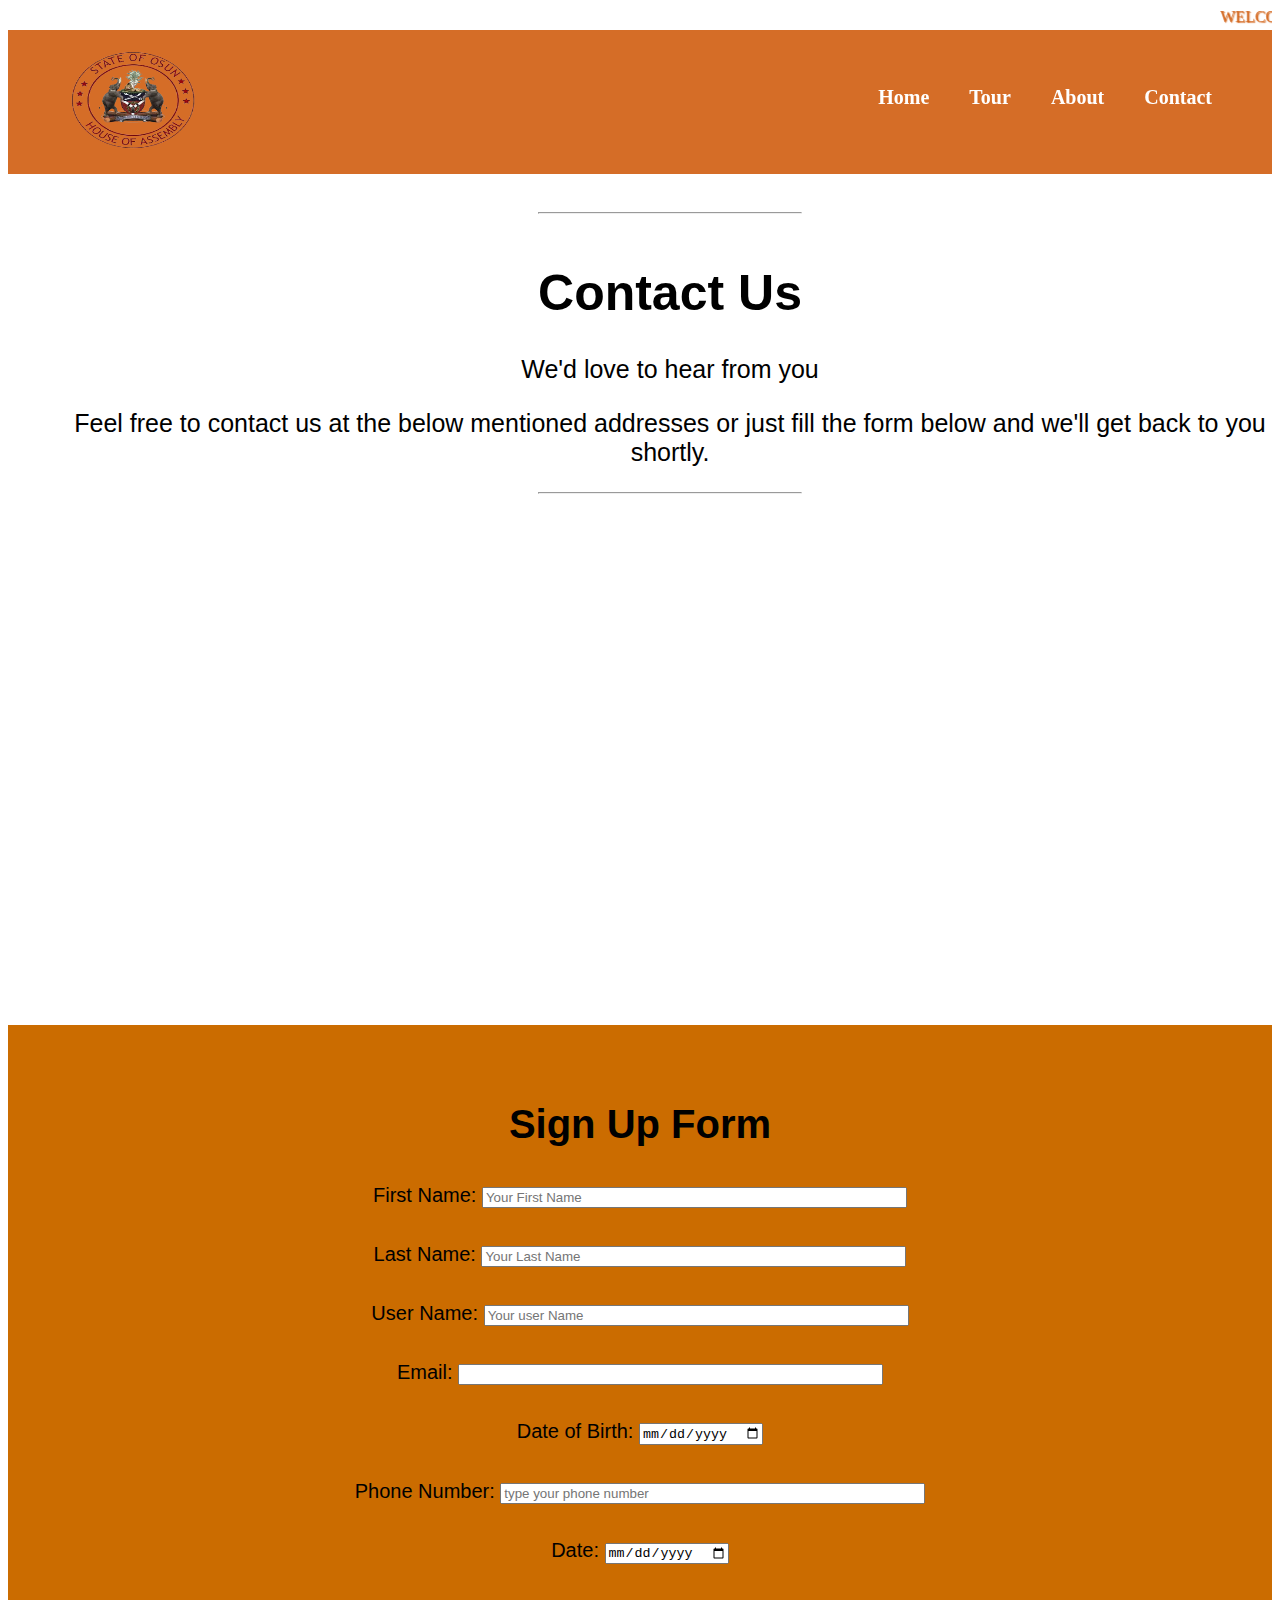
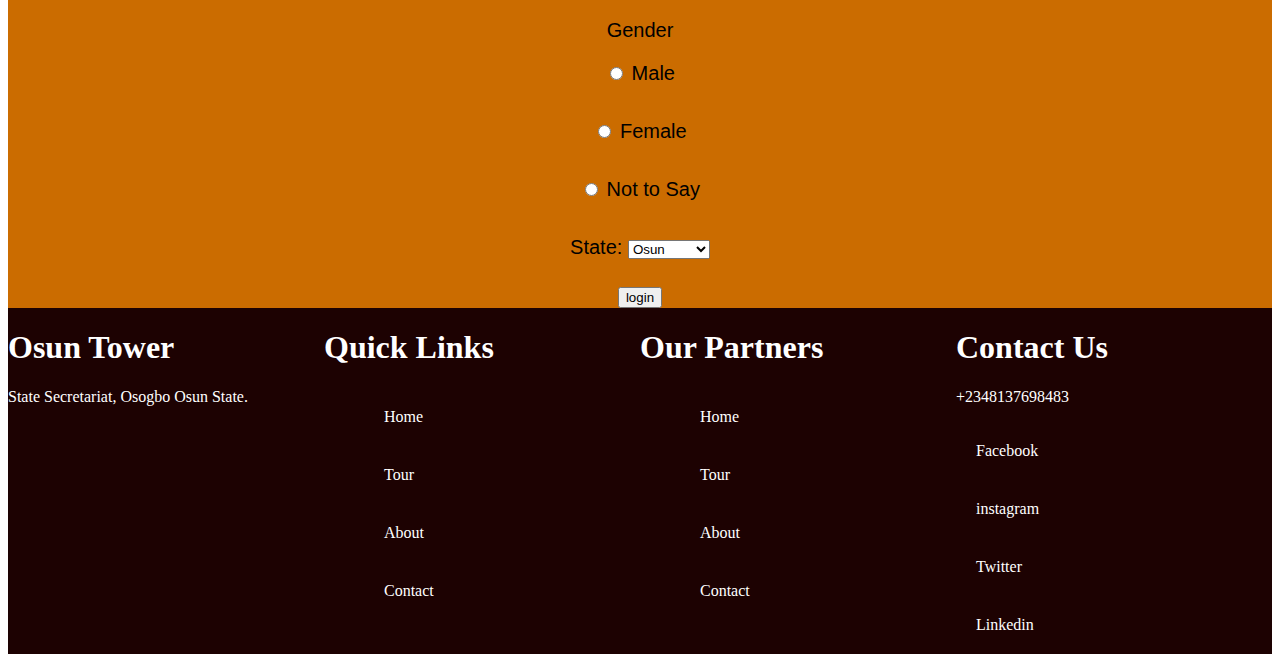
<file: tourist-page/contact.html>
<!DOCTYPE html>
<html lang="en">
<head>
    <meta charset="UTF-8">
    <meta http-equiv="X-UA-Compatible" content="IE=edge">
    <meta name="viewport" content="width=device-width, initial-scale=1.0">
    <title>Contact Us</title>
    <link rel="stylesheet" href="../touristcss/contact.css">
    <link rel="stylesheet" href="../touristcss/footer.css">
    <link rel="stylesheet" href="../touristcss/nav.css">
</head>
<body>
    <div><marquee>WELCOME TO OSUN STATE TOUR, WHERE YOU WILL BE EXPLORING NEW IDEAS ON DIFFERENT DESTINATION</marquee></div>
    <nav>
        <img id="logo" src="../libary/logo.png" alt="OSUN STATE LOGO"></div>
        <ul>
            <li><a href="../index.html">Home</a></li>
            <li><a href="tour.html">Tour</a></li>
            <li><a href="about.html">About</a></li>
            <li><a href="contact.html">Contact</a></li>
        </ul>
    </nav>

    <section class="contact-1">
        <div>
        <hr class="hr-1">
        <h1>Contact Us</h1>
        <p>We'd love to hear from you</p>
        <p>Feel free to contact us at the below mentioned addresses or just fill the form below and we'll get back to you shortly.
        </p>
        <hr class="hr-1">
        <iframe src="https://www.google.com/maps/embed?pb=!1m18!1m12!1m3!1d1012569.9144430384!2d3.405452704554766!3d7.536618563942624!2m3!1f0!2f0!3f0!3m2!1i1024!2i768!4f13.1!3m3!1m2!1s0x10381b1492f19919%3A0x4444a9d7e31afcd3!2sOsun!5e0!3m2!1sen!2sng!4v1669997476097!5m2!1sen!2sng" width="600" height="450" style="border:0;" allowfullscreen="" loading="lazy" referrerpolicy="no-referrer-when-downgrade"></iframe>

    </section>
    <div id="form2">
    <form class="form1">
        <h1>Sign Up Form</h1>
        <div class="label">
            <label for="fname">First Name:</label>
            <input id="fname" type="text" name="firstName" placeholder="Your First Name" size="50">
        </div>
        <div class="label">
            <label for="Lname">Last Name:</label>
            <input id="lname" type="text" size="50" placeholder="Your Last Name" name="lastname">
        </div>
        <div class="label">
            <label for="uname">User Name:</label>
            <input id="uname" type="text" placeholder="Your user Name" size="50">
        </div>
        <div class="label">
            <label for="email">Email:</label>
            <input required id="email" type="email" name="email" size="50">
        </div>
        <div class="label">
            <label for="dbirth">Date of Birth:</label>
            <input id="dbirth" type="date" name="dateofbirth" placeholder="Your Date of Birth" size="50">
        </div>
        <div class="label">
            <label for="pnum">Phone Number:</label>
            <input id="pnum" type="phonenumber" name="phonenumber" size="50" placeholder="type your phone number"> 
        </div>
        <div class="label">
            <label for="date">Date:</label>
            <input id="date" type="date" name="date" placeholder="Type Date" size="50">
        </div>
        <div class="label">
            <p>Gender</p>
            <input type="radio" name="Gender" id="male" value="Male">
            <label for="Male">Male</label>
        </div>
        <div class="label">
            <input type="radio" id="female" name="gender" value="female">
            <label for="Female">Female</label>
        </div>
        <div class="label">
            <input type="radio" id="Nottosay" name="Gender" value="nottosay">
            <label for="Nottosay">Not to Say</label>
        </div>
        <div class="label">
            <label for="state">State:</label>
            <!-- <select name="state" id="state" multiple> -->
            <select name="state" id="state">
                <option value="abia">Abia</option>
                <option value="adamawa">Adamawa</option>
                <option value="osun" selected>Osun</option>
                <option value="lagos">Lagos</option>
                <option value="oyo">Oyo</option>
            </select>
        </div>
        <input type="submit" value="login">
    </form>
</div>




   
   
   
   
   
   
    <footer id="Tourist-footer">
        <div class="touristtext">
            <h1>Osun Tower</h1>
            <p>State Secretariat, Osogbo Osun State.</p>
        </div>
        <div class="touristtext">
            <h1>Quick Links</h1>
            <ul>
                <li><a href="">Home</a></li>
                <li><a href="">Tour</a></li>
                <li><a href="">About</a></li>
                <li><a href="">Contact</a></li>
            </ul>
        </div>

        <div class="touristtext">
            <h1>Our Partners</h1>
            <ul>
                <li><a href="">Home</a></li>
                <li><a href="">Tour</a></li>
                <li><a href="">About</a></li>
                <li><a href="">Contact</a></li>
            </ul>
        </div>
        <div class="touristtext">
            <h1>Contact Us</h1>
            <p>+2348137698483</p>
            <a href="https://facebook.com" target="_blank">Facebook</a>
            <a href="https://facebook.com" target="_blank">instagram</a>
            <a href="https://facebook.com" target="_blank">Twitter</a>
            <a href="https://facebook.com" target="_blank">Linkedin</a>
        </div>
    </footer>

    
</body>
</html>
</file>
<file: touristcss/contact.css>
.contact-1{

    text-align:center;
    font-size:25px;
    padding-right: 70px;
    padding-left:30px;
    font-family:Arial, Helvetica, sans-serif;
    padding-top:25px;
    padding-bottom:25px;
    width:100%;

}

.hr-1{

    margin-right:500px;
    margin-left:500px;
    margin-bottom:50px;
}

.form1{

    text-align:center;
    font-family:Arial, Helvetica, sans-serif;
    background-color:rgb(203, 108, 0);
    font-size:20px;
    padding-left:70px;
    padding-right:70px;
    padding-top:50px;

}

.label{

    padding-bottom:25px;
    padding-top:10px;

}
@media(max-width:450px){
    .contact-1{
        width:100%;
        text-align:center;
        font-size:20px;
        position:static;
        
    }
    .form1{
        width:100%;
        size:20px;
        position:static;
        margin-bottom:20px;
    }

}
</file>
<file: touristcss/footer.css>
#touristfooter{
    background-color: rgba(50, 24, 24, 0.47);
    height:300px;
}
.divosogboa:hover{
    background-color:green;
}
#Tourist-footer{
    clear:both;
    background-color:rgb(29, 2, 2);
    color:white;
    overflow: hidden;
    
}

#Tourist-footer ul{
    list-style-type:none;
}
#Tourist-footer a{
    text-decoration:none;
    display:block;
    padding:20px;
    color:white;
}
.touristtext{
    width:25%;
    float:left;
}
@media(max-width:450px){
    .touristtext{
        width:90%;
        text-align:center;
    }

}
</file>
<file: touristcss/nav.css>
nav{
    background-color:rgba(209, 95, 18, 0.91);
    overflow:hidden;
    padding:0 20px;
    position:sticky;
    top: 0;
    z-index: 1;
    
}
nav ul{
    list-style-type:none;
    float:right;
    padding:20px;

}
nav a{
    text-decoration:none;
    display:inline-block;
    color:white;
    font-family:Cambria, Cochin, Georgia, Times, 'Times New Roman', serif;
    font-weight: bold;
    font-size:20px;
}

nav ul li{
    float:left;
    padding:20px;
    /* margin:0 10px; */

}
#logo{
    /* margin-bottom:20px; */
    /* float:left; */
    /* padding-bottom:20px; */
    padding:20px;
    /* margin:0 20px; */
    /* color:white; */
    /* font-family:Impact, Haettenschweiler, 'Arial Narrow Bold', sans-serif; */
    width:170px;
    height:100px;
    /* margin:0 20px; */
    display:inline-block;
}
marquee{
    color:rgba(209, 95, 18, 0.91);
    text-shadow:1px 1px 1px;
}
@media(max-width:450px){
    nav {
        position: static;
        width: 100%;
    }

    nav ul li{
        float: right;
        width: 100%;
    }
}
</file>
